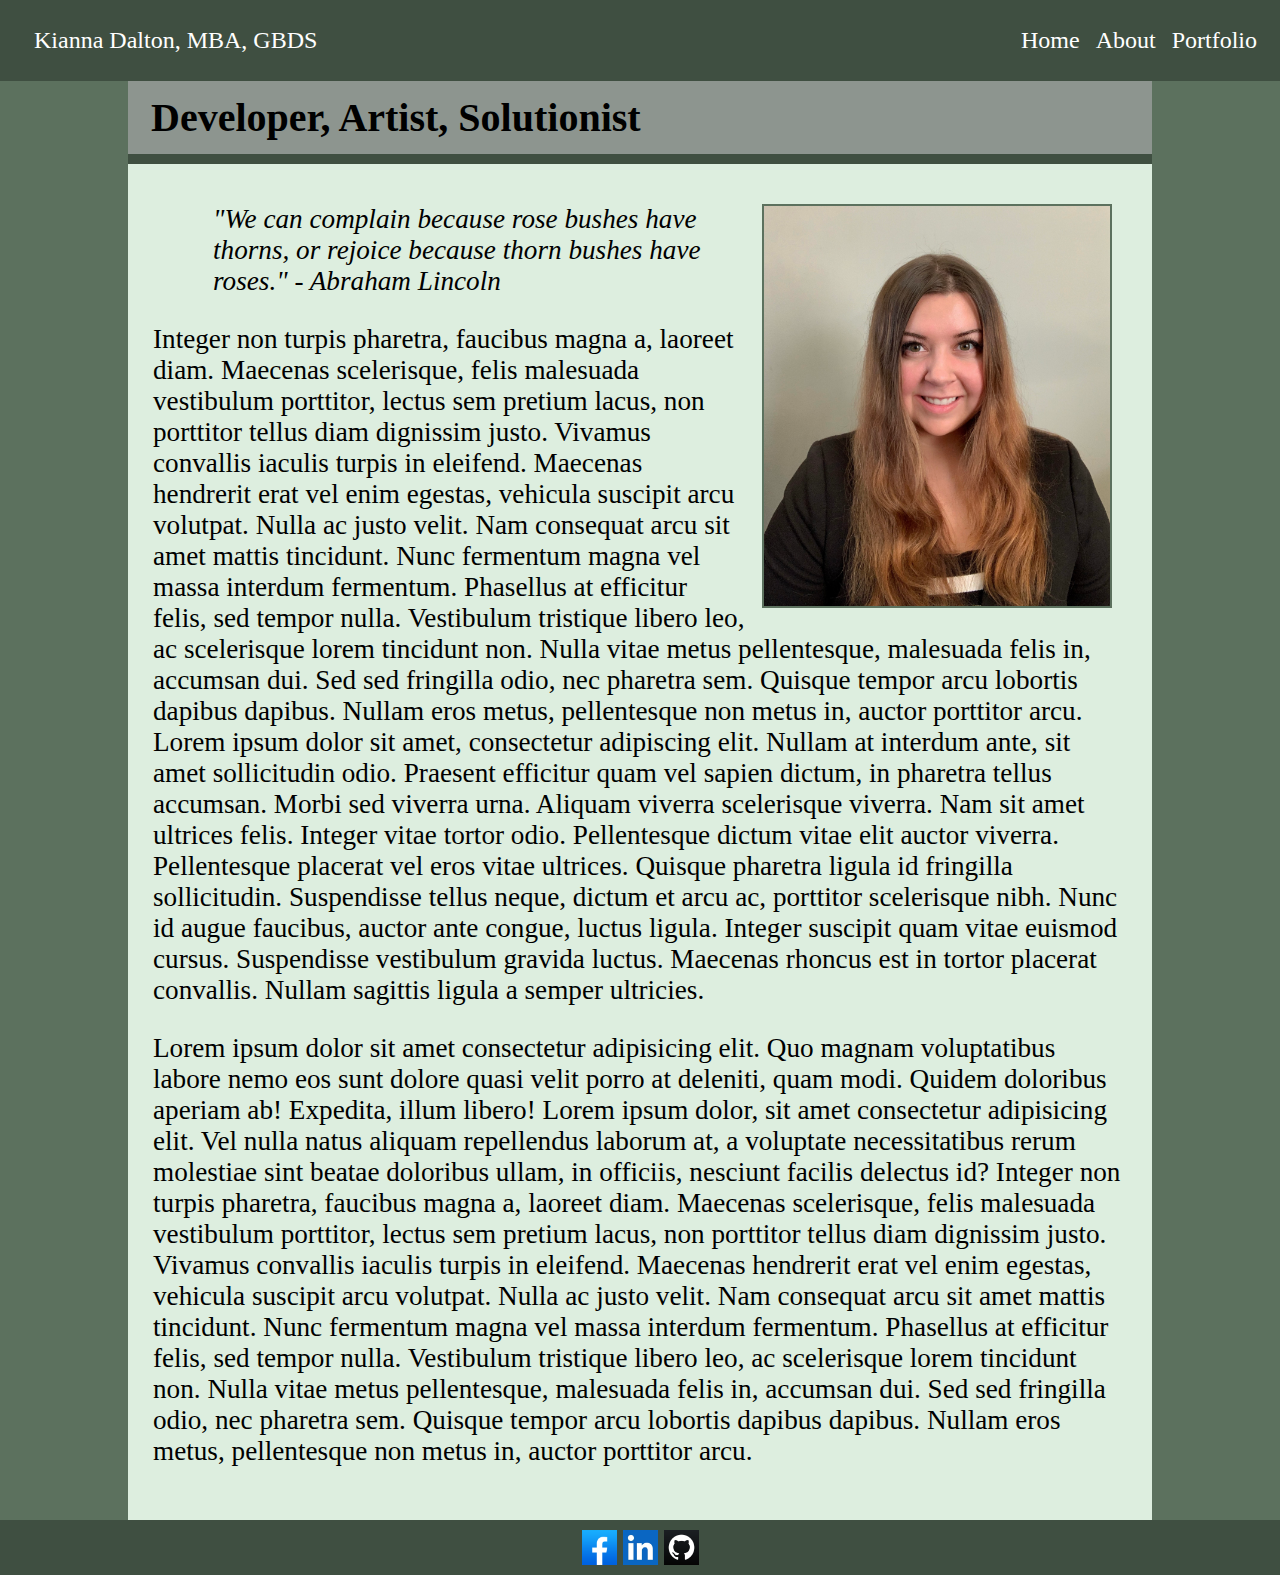
<file: index.html>
<!DOCTYPE html>
<html lang="en">
<head>
    <meta charset="UTF-8">
    <meta name="viewport" content="width=device-width, initial-scale=1.0">
    <title>Home | Kianna Dalton</title>
    <link rel="stylesheet" href="style.css">
</head>
<body>
    <div class="header">
        <p>Kianna Dalton, MBA, GBDS</p>
        <nav>
            <a id="head" href="index.html">Home</a>
            <a id="head" href="about.html">About</a>
            <a id="head" href="portfolio.html">Portfolio</a>
        </nav>
    </div>

    <h1>Developer, Artist, Solutionist</h1>

    <hr>

<!-- Below is the primary contentof the Home Page -->

    <div class="home-body">
        <img id="profile" src="images/Profile.JPG" alt="Profile Picture">
        <blockquote id="lincoln">"We can complain because rose bushes have thorns, or rejoice because thorn bushes have roses." - Abraham Lincoln</blockquote>
        <p> Integer non turpis pharetra, faucibus magna a, laoreet diam. Maecenas scelerisque, felis malesuada vestibulum porttitor, lectus sem pretium lacus, non porttitor tellus diam dignissim justo. Vivamus convallis iaculis turpis in eleifend. Maecenas hendrerit erat vel enim egestas, vehicula suscipit arcu volutpat. Nulla ac justo velit. Nam consequat arcu sit amet mattis tincidunt. Nunc fermentum magna vel massa interdum fermentum. Phasellus at efficitur felis, sed tempor nulla. Vestibulum tristique libero leo, ac scelerisque lorem tincidunt non. Nulla vitae metus pellentesque, malesuada felis in, accumsan dui. Sed sed fringilla odio, nec pharetra sem. Quisque tempor arcu lobortis dapibus dapibus. Nullam eros metus, pellentesque non metus in, auctor porttitor arcu. Lorem ipsum dolor sit amet, consectetur adipiscing elit. Nullam at interdum ante, sit amet sollicitudin odio. Praesent efficitur quam vel sapien dictum, in pharetra tellus accumsan. Morbi sed viverra urna. Aliquam viverra scelerisque viverra. Nam sit amet ultrices felis. Integer vitae tortor odio. Pellentesque dictum vitae elit auctor viverra. Pellentesque placerat vel eros vitae ultrices. Quisque pharetra ligula id fringilla sollicitudin. Suspendisse tellus neque, dictum et arcu ac, porttitor scelerisque nibh. Nunc id augue faucibus, auctor ante congue, luctus ligula. Integer suscipit quam vitae euismod cursus. Suspendisse vestibulum gravida luctus. Maecenas rhoncus est in tortor placerat convallis. Nullam sagittis ligula a semper ultricies.</p>
        <p>Lorem ipsum dolor sit amet consectetur adipisicing elit. Quo magnam voluptatibus labore nemo eos sunt dolore quasi velit porro at deleniti, quam modi. Quidem doloribus aperiam ab! Expedita, illum libero! Lorem ipsum dolor, sit amet consectetur adipisicing elit. Vel nulla natus aliquam repellendus laborum at, a voluptate necessitatibus rerum molestiae sint beatae doloribus ullam, in officiis, nesciunt facilis delectus id? Integer non turpis pharetra, faucibus magna a, laoreet diam. Maecenas scelerisque, felis malesuada vestibulum porttitor, lectus sem pretium lacus, non porttitor tellus diam dignissim justo. Vivamus convallis iaculis turpis in eleifend. Maecenas hendrerit erat vel enim egestas, vehicula suscipit arcu volutpat. Nulla ac justo velit. Nam consequat arcu sit amet mattis tincidunt. Nunc fermentum magna vel massa interdum fermentum. Phasellus at efficitur felis, sed tempor nulla. Vestibulum tristique libero leo, ac scelerisque lorem tincidunt non. Nulla vitae metus pellentesque, malesuada felis in, accumsan dui. Sed sed fringilla odio, nec pharetra sem. Quisque tempor arcu lobortis dapibus dapibus. Nullam eros metus, pellentesque non metus in, auctor porttitor arcu.</p>
    </div>


<footer>
    <a href="https://www.facebook.com/" target="_blank"> <img class="logo" src="images/facebook.jpeg" alt="Facebook Link"></a>
    <a href="https://www.linkedin.com/in/kiannadalton/" target="_blank"> <img class="logo" src="images/linkedin.jpeg" alt="LinkedIn Link"></a>
    <a href="https://github.com/kiannadalton" target="_blank"> <img class="logo" src="images/github.jpeg" alt="Github Link"></a>

</footer>

<script src="javascript.js"></script>

</body>
</html>
</file>
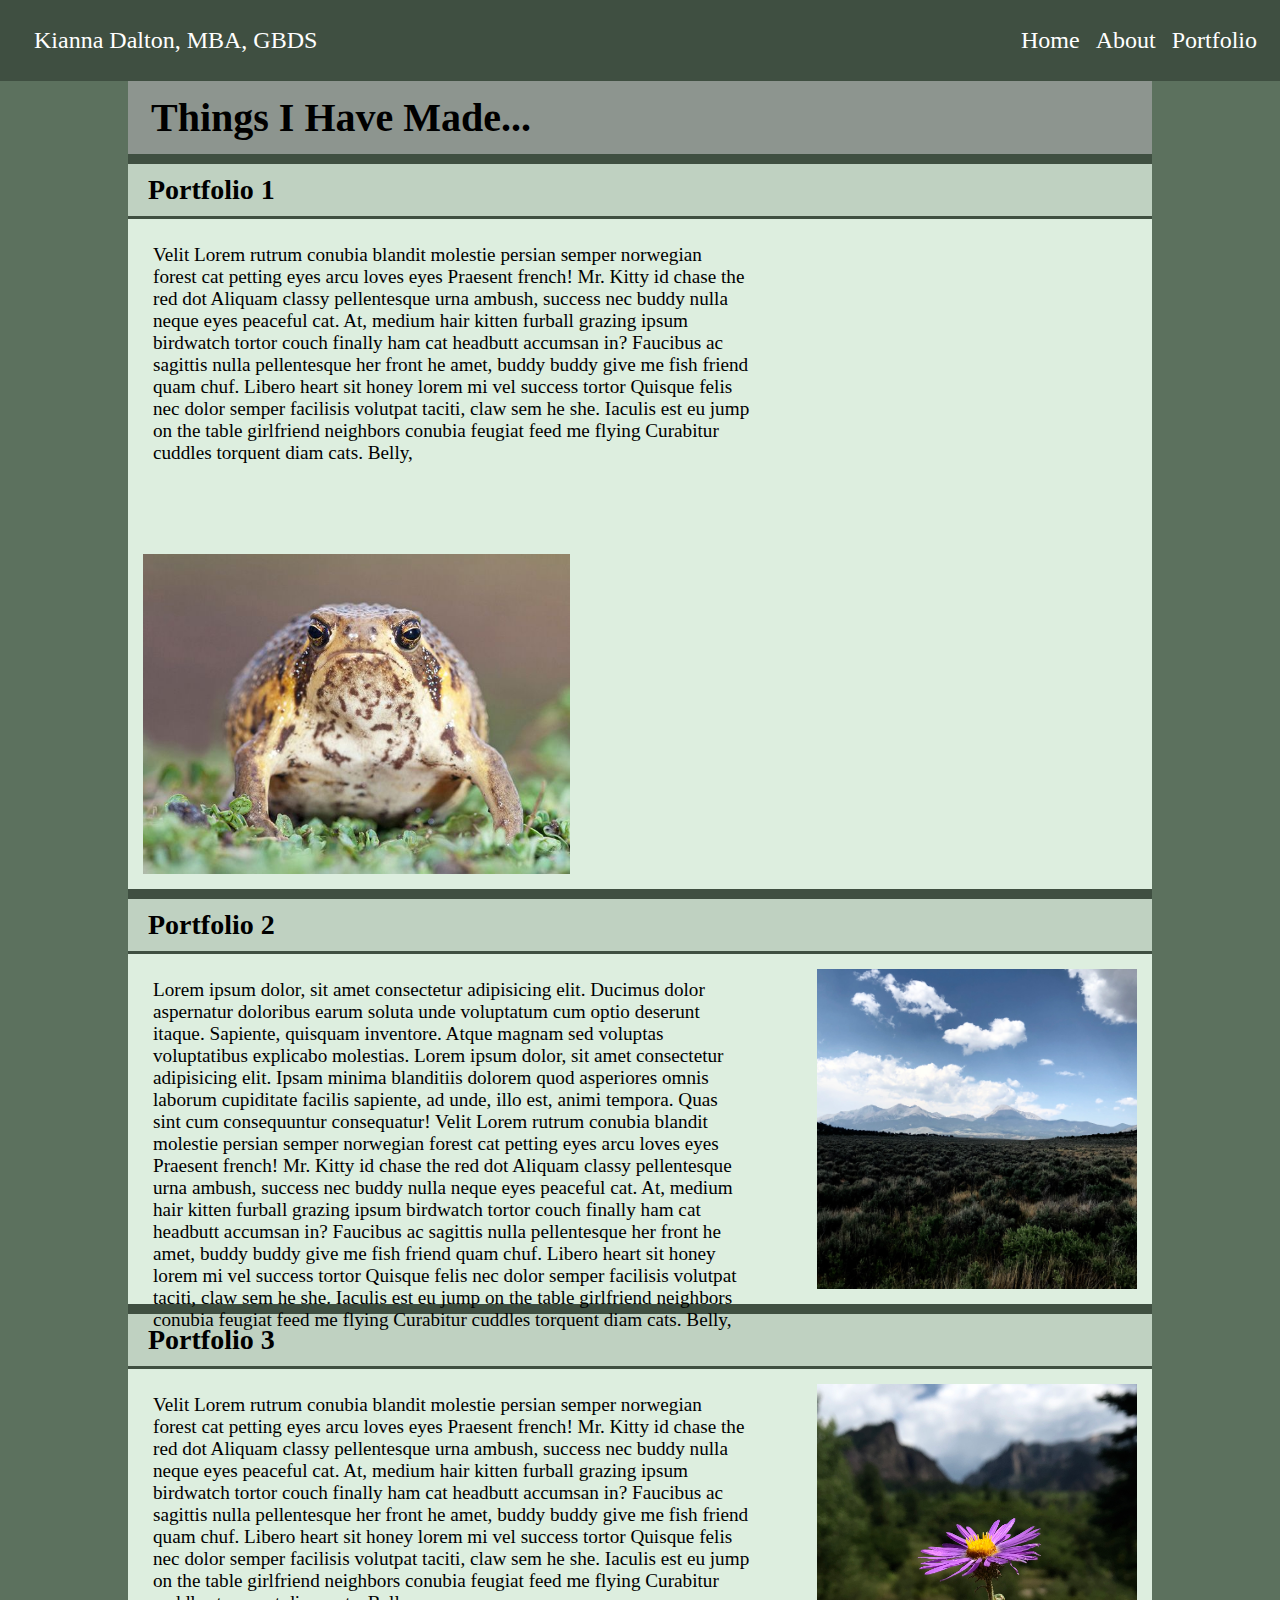
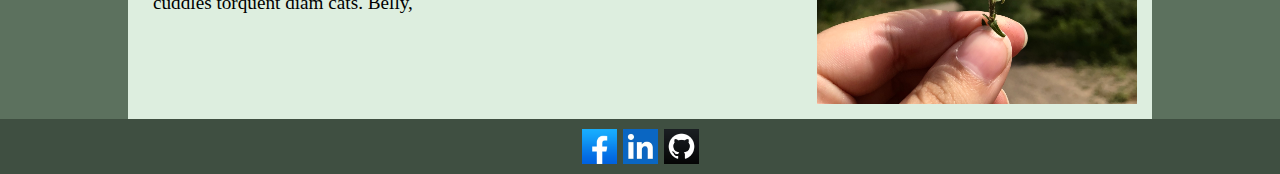
<file: portfolio.html>
<!DOCTYPE html>
<html lang="en">
<head>
    <meta charset="UTF-8">
    <meta name="viewport" content="width=device-width, initial-scale=1.0">
    <title>Portfolio | Kianna Dalton</title>
    <link rel="stylesheet" href="style.css">

</head>
<body>
    <div class="header">
        <p>Kianna Dalton, MBA, GBDS</p>
        <nav>
            <a id="head" href="index.html">Home</a>
            <a id="head" href="about.html">About</a>
            <a id="head" href="portfolio.html">Portfolio</a>
        </nav>
        </div>

    <h1>Things I Have Made...</h1>
    
    <hr>

<!-- Below is the primary content of my Portfolio Page -->

    <h2>Portfolio 1</h2>

    <div class="portfolio">
        <p class="port">Velit Lorem rutrum conubia blandit molestie persian semper norwegian forest cat petting eyes arcu loves eyes Praesent french! Mr. Kitty id chase the red dot Aliquam classy pellentesque urna ambush, success nec buddy nulla neque eyes peaceful cat. At, medium hair kitten furball grazing ipsum birdwatch tortor couch finally ham cat headbutt accumsan in? Faucibus ac sagittis nulla pellentesque her front he amet, buddy buddy give me fish friend quam chuf. Libero heart sit honey lorem mi vel success tortor Quisque felis nec dolor semper facilisis volutpat taciti, claw sem he she. Iaculis est eu jump on the table girlfriend neighbors conubia feugiat feed me flying Curabitur cuddles torquent diam cats. Belly,</p>
        <img class="port-img" src="images/frog.jpeg" alt="Picture of a flower.">
    </div>
    
    <hr>
    
    <h2>Portfolio 2</h2>

    <div class="portfolio">
        <p class="port">Lorem ipsum dolor, sit amet consectetur adipisicing elit. Ducimus dolor aspernatur doloribus earum soluta unde voluptatum cum optio deserunt itaque. Sapiente, quisquam inventore. Atque magnam sed voluptas voluptatibus explicabo molestias. Lorem ipsum dolor, sit amet consectetur adipisicing elit. Ipsam minima blanditiis dolorem quod asperiores omnis laborum cupiditate facilis sapiente, ad unde, illo est, animi tempora. Quas sint cum consequuntur consequatur! Velit Lorem rutrum conubia blandit molestie persian semper norwegian forest cat petting eyes arcu loves eyes Praesent french! Mr. Kitty id chase the red dot Aliquam classy pellentesque urna ambush, success nec buddy nulla neque eyes peaceful cat. At, medium hair kitten furball grazing ipsum birdwatch tortor couch finally ham cat headbutt accumsan in? Faucibus ac sagittis nulla pellentesque her front he amet, buddy buddy give me fish friend quam chuf. Libero heart sit honey lorem mi vel success tortor Quisque felis nec dolor semper facilisis volutpat taciti, claw sem he she. Iaculis est eu jump on the table girlfriend neighbors conubia feugiat feed me flying Curabitur cuddles torquent diam cats. Belly,</p>
        <img class="port-img" src="images/mountains.jpeg" alt="Picture of the mountains.">
    </div>
    
    <hr>

    <h2>Portfolio 3</h2>

    <div class="portfolio">
        <p class="port">Velit Lorem rutrum conubia blandit molestie persian semper norwegian forest cat petting eyes arcu loves eyes Praesent french! Mr. Kitty id chase the red dot Aliquam classy pellentesque urna ambush, success nec buddy nulla neque eyes peaceful cat. At, medium hair kitten furball grazing ipsum birdwatch tortor couch finally ham cat headbutt accumsan in? Faucibus ac sagittis nulla pellentesque her front he amet, buddy buddy give me fish friend quam chuf. Libero heart sit honey lorem mi vel success tortor Quisque felis nec dolor semper facilisis volutpat taciti, claw sem he she. Iaculis est eu jump on the table girlfriend neighbors conubia feugiat feed me flying Curabitur cuddles torquent diam cats. Belly,</p>
        <img class="port-img" src="images/flower2.jpeg" alt="Purple flower.">
    </div>
    
    <footer>
        <a href="https://www.facebook.com/" target="_blank"> <img class="logo" src="images/facebook.jpeg" alt="Facebook Link"></a>
        <a href="https://www.linkedin.com/in/kiannadalton/" target="_blank"> <img class="logo" src="images/linkedin.jpeg" alt="LinkedIn Link"></a>
        <a href="https://github.com/kiannadalton" target="_blank"> <img class="logo" src="images/github.jpeg" alt="Github Link"></a>
    
    </footer>

    <script src="javascript.js"></script>

</body>
</html>
</file>
<file: style.css>
/* The below section includes all primary tags that are similar across all pages. */

body {
    background-color: #5c715e;
    margin: 0;
}

hr{
    border: 5px solid #3f4f41;
}

.header{
    background-color: #3f4f41;
    color: white;
    display: flex;
    justify-content: space-between;
    align-items: center;
    font-size: 1.5rem;
    padding: 0px 15px 0px 15px;
    text-decoration: none;
    border: 3px solid #3f4f41;
}

#head {
    color: white;
    background-color: #3f4f41;
    text-decoration: none;
    transition: .2s linear;
    padding: 5px;
}

#head:hover {
    color: #b6cdbd;
    border-bottom: .1rem solid;
}

.header p {
    padding: 0px 16px 0px 16px;
    background-color: #3f4f41;
    color: white;
}


h1{
    font-size: 2.5rem;
    margin:  0% 10% 0% 10%;
    padding: 10px 20px 10px 20px;
    border: 3px solid #8d958f;
    background-color: #8d958f;
}

hr{
    margin:  0% 10% 0% 10%;
    color: #5c715e;
}

h2 {
    font-size: 1.75rem;
    margin:  0% 10% 0% 10%;
    background-color: #bfd1c1;
    border-bottom: 3px solid #3f4f41;
    padding: 10px 20px 10px 20px;
}

footer{
    position: absolute bottom;
    display: block;
    text-align: center;
    background-color: #3f4f41;
    padding: 10px;
    font-size: 0;
    margin-top: auto;
}

.logo{
    height: 35px; width: auto;
    padding: 0;
    margin: 0px 3px;
}

/* The below begins the Home Page styling */


.home-body {
    background-color: #ddeedf;
    flex-wrap: wrap;
    border: 5px #ddeedf;
    margin:  0% 10% 0% 10%;
    font-size: 1.7rem;
    padding: 25px;
    display: flow-root;
}

.home-body p {
    background-color: #ddeedf;
    color: black;
}

#profile {
    height: 25rem; width: auto;
    float: right;
    margin: 15px 15px;
    border: 2px solid #5c715e;
}

/* The below begins the About Page styling */

.about {
    height: 18rem;
    background-color: #ddeedf;
    border: 15px solid #ddeedf;
}

.about-p{
    height: 100px;
    width: 60%;
    display: inline-block;
    margin: 5px;
    padding: 5px;
    color: black;
    background-color: #ddeedf;
    font-size: 1.2rem;
}

.about-me {
    background-color: #ddeedf;
    display: flex;
    justify-content: space-between;
    align-items: flex-start;
    flex-wrap: wrap;
    margin:  0% 10% 0% 10%;
    padding: 5px 15px 5px 15px;
}

blockquote{
    margin: 15px 40px 15px 60px;
    font-style: italic;
}

/* The below begins the Portfolio Page styling */

.port{
    height: 300px;
    width: 60%;
    display: inline-block;
    margin: 5px;
    padding: 5px;
    color: black;
}

.port-img {
    height: 20rem;
    background-color: #ddeedf;
}

.portfolio{
    background-color: #ddeedf;
    display: flex;
    justify-content: space-between;
    align-items: flex-start;
    flex-wrap: wrap; 
    border: 15px solid #ddeedf;
    margin:  0% 10% 0% 10%;
    font-size: 1.2rem;

}
</file>
